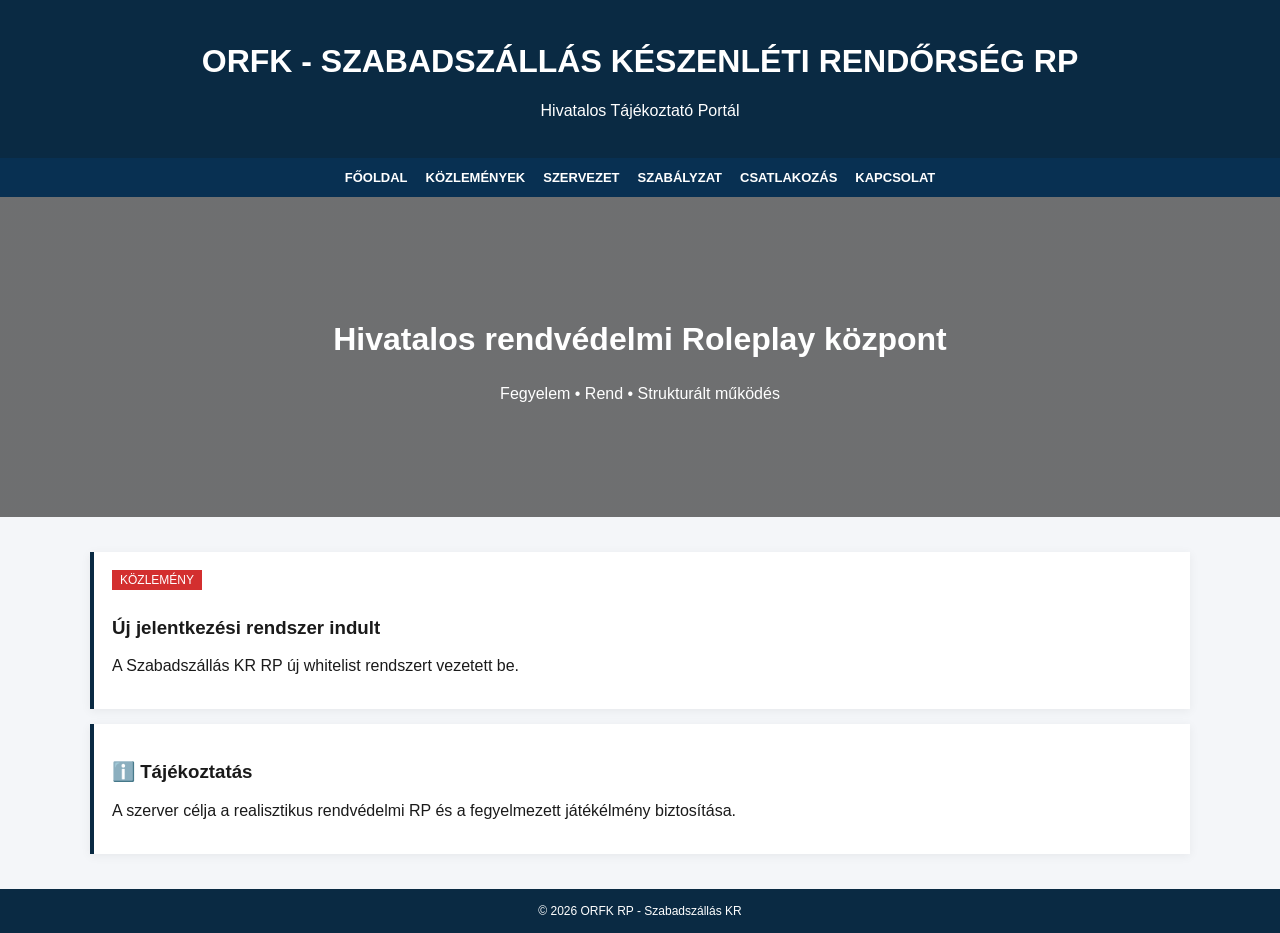
<file: index.html>
<!DOCTYPE html>
<html lang="hu">
<head>
  <meta charset="UTF-8">
  <title>ORFK RP - Szabadszállás</title>
  <link rel="stylesheet" href="style.css">
</head>

<body>

<header>
  <h1>ORFK - SZABADSZÁLLÁS KÉSZENLÉTI RENDŐRSÉG RP</h1>
  <p>Hivatalos Tájékoztató Portál</p>
</header>

<nav>
  <a href="index.html">Főoldal</a>
  <a href="news.html">Közlemények</a>
  <a href="about.html">Szervezet</a>
  <a href="rules.html">Szabályzat</a>
  <a href="join.html">Csatlakozás</a>
  <a href="contact.html">Kapcsolat</a>
</nav>

<div class="hero">
  <div>
    <h2>Hivatalos rendvédelmi Roleplay központ</h2>
    <p>Fegyelem • Rend • Strukturált működés</p>
  </div>
</div>

<div class="container">

  <div class="card">
    <span class="news-tag">KÖZLEMÉNY</span>
    <h3>Új jelentkezési rendszer indult</h3>
    <p>
      A Szabadszállás KR RP új whitelist rendszert vezetett be.
    </p>
  </div>

  <div class="card">
    <h3>ℹ️ Tájékoztatás</h3>
    <p>
      A szerver célja a realisztikus rendvédelmi RP és a fegyelmezett játékélmény biztosítása.
    </p>
  </div>

</div>

<footer>© 2026 ORFK RP - Szabadszállás KR</footer>

</body>
</html>
</file>
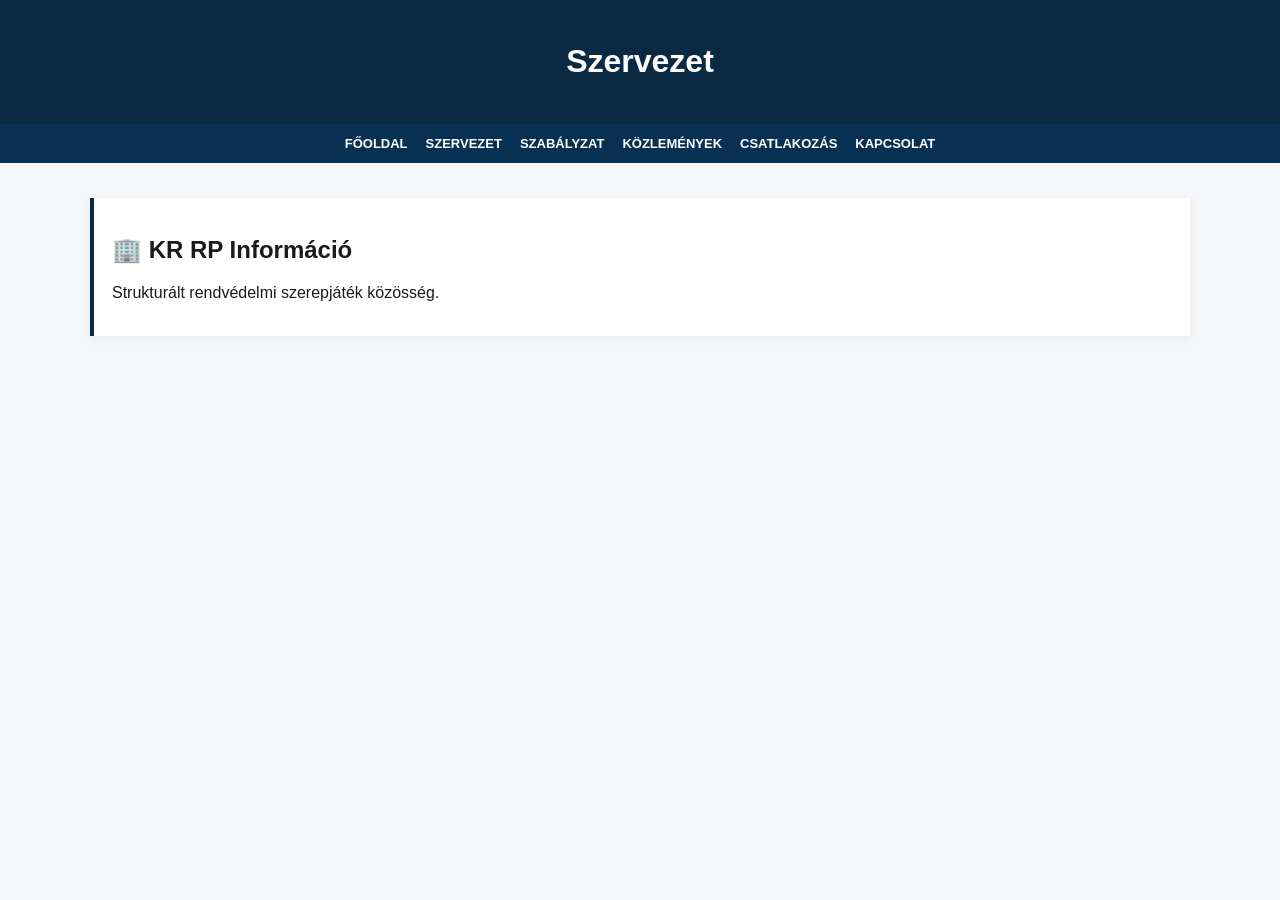
<file: about.html>
<!DOCTYPE html>
<html lang="hu">
<head>
  <meta charset="UTF-8">
  <title>Szervezet</title>
  <link rel="stylesheet" href="style.css">
</head>

<body>

<header><h1>Szervezet</h1></header>

<nav>
  <a href="index.html">Főoldal</a>
  <a href="about.html">Szervezet</a>
  <a href="rules.html">Szabályzat</a>
  <a href="news.html">Közlemények</a>
  <a href="join.html">Csatlakozás</a>
  <a href="contact.html">Kapcsolat</a>
</nav>

<div class="container">
  <div class="card">
    <h2>🏢 KR RP Információ</h2>
    <p>Strukturált rendvédelmi szerepjáték közösség.</p>
  </div>
</div>

<script src="script.js"></script>
</body>
</html>
</file>
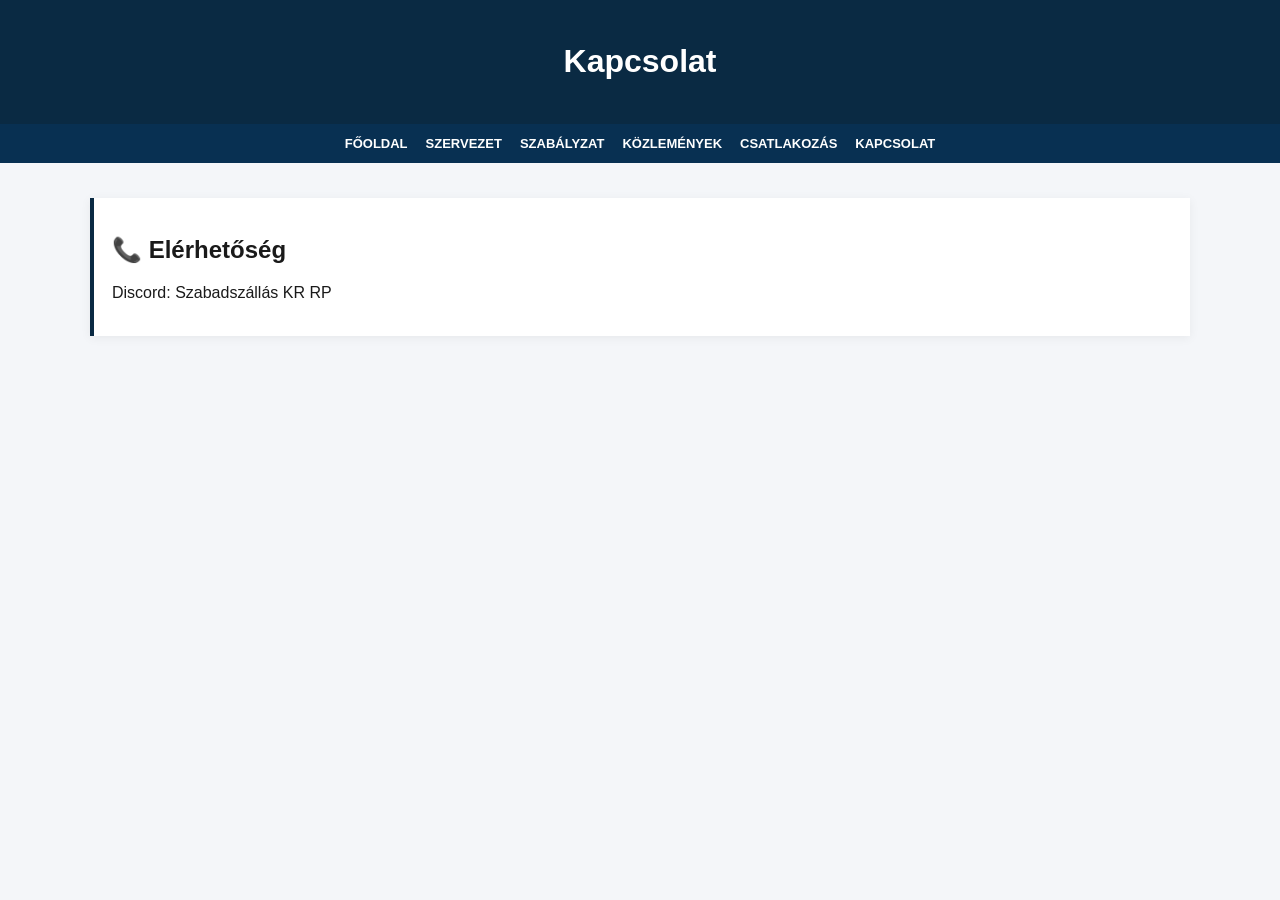
<file: contact.html>
<!DOCTYPE html>
<html lang="hu">
<head>
  <meta charset="UTF-8">
  <title>Kapcsolat</title>
  <link rel="stylesheet" href="style.css">
</head>

<body>

<header><h1>Kapcsolat</h1></header>

<nav>
  <a href="index.html">Főoldal</a>
  <a href="about.html">Szervezet</a>
  <a href="rules.html">Szabályzat</a>
  <a href="news.html">Közlemények</a>
  <a href="join.html">Csatlakozás</a>
  <a href="contact.html">Kapcsolat</a>
</nav>

<div class="container">

  <div class="card">
    <h2>📞 Elérhetőség</h2>
    <p>Discord: Szabadszállás KR RP</p>
  </div>

</div>

<script src="script.js"></script>
</body>
</html>
</file>
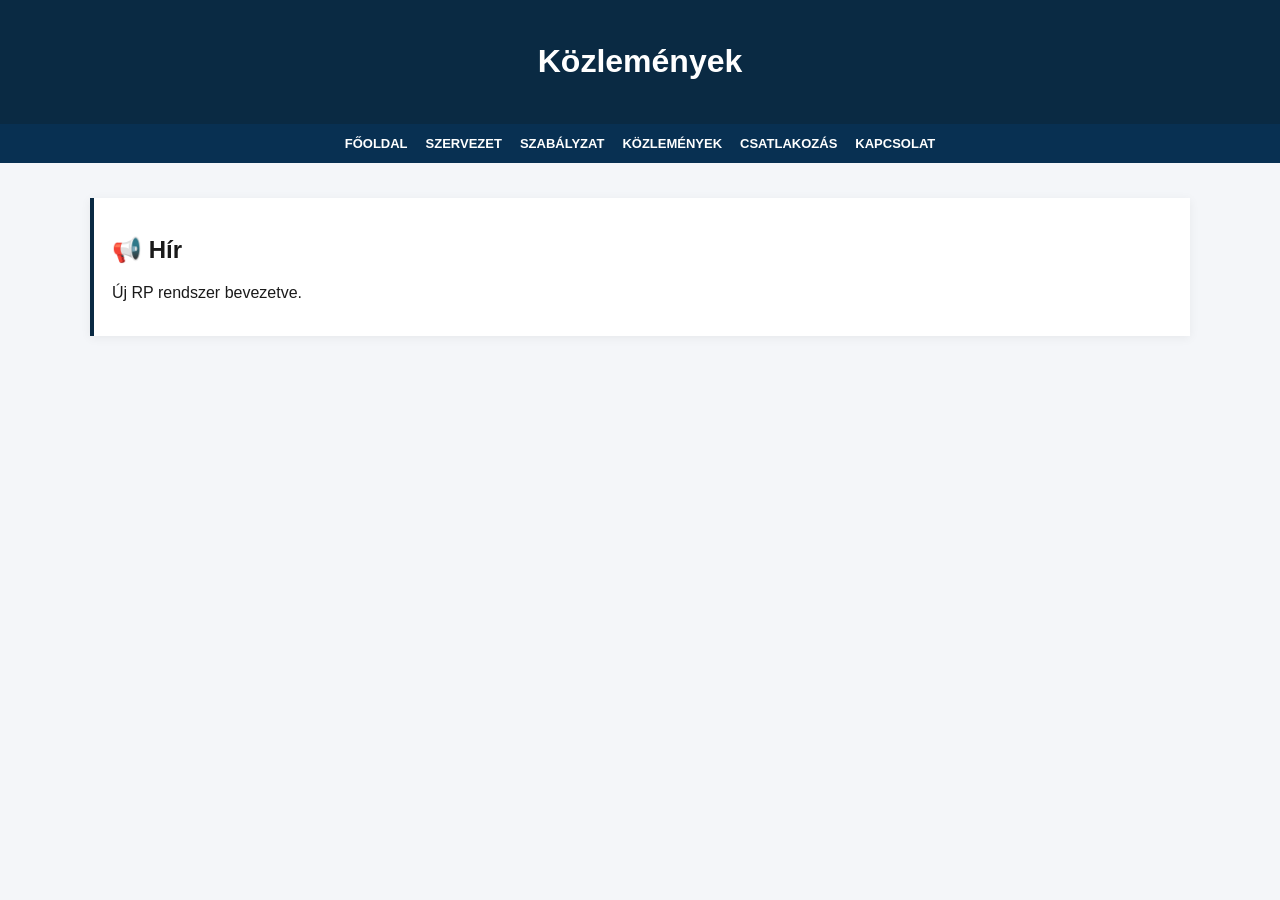
<file: news.html>
<!DOCTYPE html>
<html lang="hu">
<head>
  <meta charset="UTF-8">
  <title>Közlemények</title>
  <link rel="stylesheet" href="style.css">
</head>

<body>

<header><h1>Közlemények</h1></header>

<nav>
  <a href="index.html">Főoldal</a>
  <a href="about.html">Szervezet</a>
  <a href="rules.html">Szabályzat</a>
  <a href="news.html">Közlemények</a>
  <a href="join.html">Csatlakozás</a>
  <a href="contact.html">Kapcsolat</a>
</nav>

<div class="container">

  <div class="card">
    <h2>📢 Hír</h2>
    <p>Új RP rendszer bevezetve.</p>
  </div>

</div>

<script src="script.js"></script>
</body>
</html>
</file>
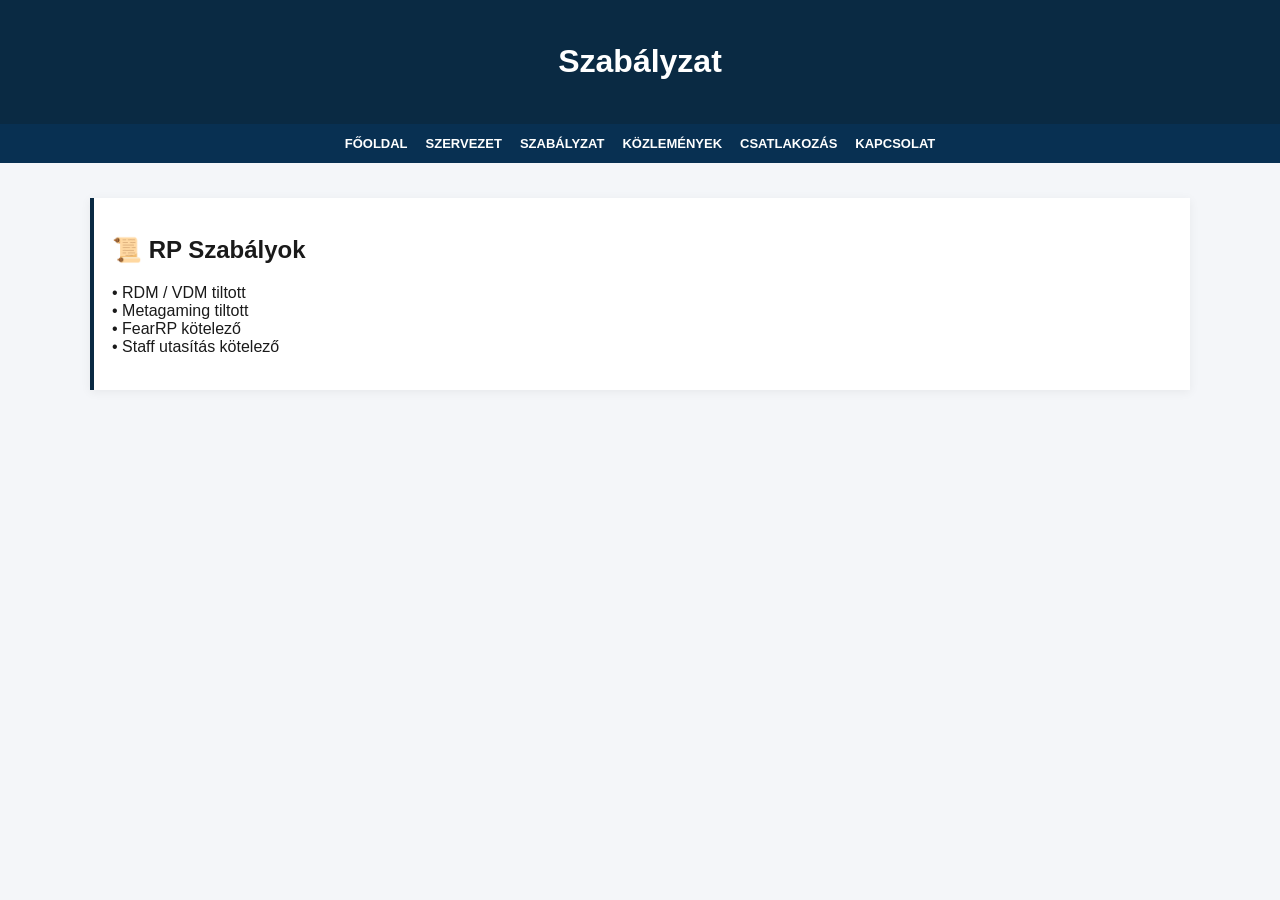
<file: rules.html>
<!DOCTYPE html>
<html lang="hu">
<head>
  <meta charset="UTF-8">
  <title>Szabályzat</title>
  <link rel="stylesheet" href="style.css">
</head>

<body>

<header><h1>Szabályzat</h1></header>

<nav>
  <a href="index.html">Főoldal</a>
  <a href="about.html">Szervezet</a>
  <a href="rules.html">Szabályzat</a>
  <a href="news.html">Közlemények</a>
  <a href="join.html">Csatlakozás</a>
  <a href="contact.html">Kapcsolat</a>
</nav>

<div class="container">
  <div class="card">
    <h2>📜 RP Szabályok</h2>
    <p>
      • RDM / VDM tiltott<br>
      • Metagaming tiltott<br>
      • FearRP kötelező<br>
      • Staff utasítás kötelező
    </p>
  </div>
</div>

<script src="script.js"></script>
</body>
</html>
</file>
<file: style.css>
body {
  margin: 0;
  font-family: Arial, sans-serif;
  background: #f4f6f9;
  color: #1a1a1a;
}

header {
  background: #0a2a43;
  color: white;
  padding: 22px;
  text-align: center;
}

nav {
  background: #083052;
  display: flex;
  justify-content: center;
  gap: 18px;
  padding: 12px;
  flex-wrap: wrap;
}

nav a {
  color: white;
  text-decoration: none;
  font-weight: bold;
  font-size: 13px;
  text-transform: uppercase;
}

nav a:hover {
  color: #90caf9;
}

.hero {
  background: linear-gradient(rgba(0,0,0,0.55), rgba(0,0,0,0.55)),
  url('https://images.unsplash.com/photo-1584982751601-97dcc096659c') center/cover;
  height: 320px;
  display: flex;
  align-items: center;
  justify-content: center;
  color: white;
  text-align: center;
}

.hero h2 {
  font-size: 32px;
}

.container {
  max-width: 1100px;
  margin: auto;
  padding: 20px;
}

.card {
  background: white;
  padding: 18px;
  margin: 15px 0;
  border-left: 4px solid #0a2a43;
  box-shadow: 0 2px 10px rgba(0,0,0,0.06);
}

.btn {
  display: inline-block;
  padding: 10px 14px;
  background: #0a2a43;
  color: white;
  text-decoration: none;
  border-radius: 3px;
}

.btn:hover {
  background: #134a7a;
}

.news-tag {
  display: inline-block;
  background: #d32f2f;
  color: white;
  padding: 3px 8px;
  font-size: 12px;
  margin-bottom: 8px;
}

footer {
  background: #0a2a43;
  color: white;
  text-align: center;
  padding: 15px;
  font-size: 12px;
}
</file>
